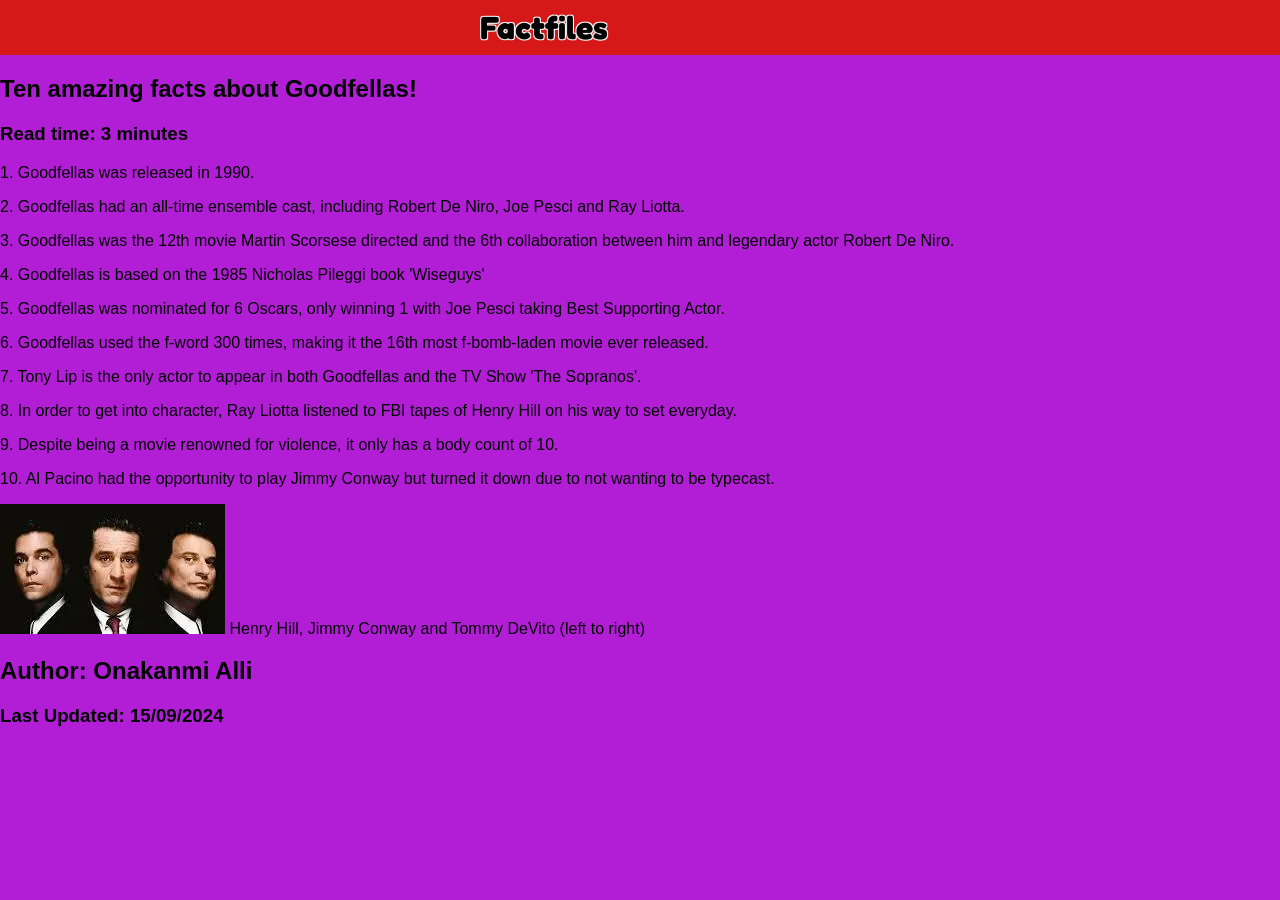
<file: index.html>
<!DOCTYPE html>
<html lang="en">
<head>
    <link rel="stylesheet" href="style1.css">
    <link rel="stylesheet" href="https://fonts.googleapis.com/css2?family=Fredoka+One&display=swap">
    <meta charset="UTF-8">
    <meta name="viewport" content="width=device-width, initial-scale=1.0">
    <title>Factfiles</title>
</head>
<body>
    <header>
        <h1 id="logo">Factfiles</h1>
    </header>
<main>
    <article>
        <header>
            <h2>Ten amazing facts about Goodfellas!</h2>
            <h3>Read time: 3 minutes</h3>
        </header>
        <main>
            <p>1. Goodfellas was released in 1990.</p>
            <p>2. Goodfellas had an all-time ensemble cast, including Robert De Niro, Joe Pesci and Ray Liotta.</p>
            <p>3. Goodfellas was the 12th movie Martin Scorsese directed and the 6th collaboration between him and legendary actor Robert De Niro.</p>
            <p>4. Goodfellas is based on the 1985 Nicholas Pileggi book 'Wiseguys'</p>
            <p>5. Goodfellas was nominated for 6 Oscars, only winning 1 with Joe Pesci taking Best Supporting Actor.</p>
            <p>6. Goodfellas used the f-word 300 times, making it the 16th most f-bomb-laden movie ever released.</p>
            <p>7. Tony Lip is the only actor to appear in both Goodfellas and the TV Show 'The Sopranos'.</p>
            <p>8. In order to get into character, Ray Liotta listened to FBI tapes of Henry Hill on his way to set everyday.</p>
            <p>9. Despite being a movie renowned for violence, it only has a body count of 10. </p>
            <p>10. Al Pacino had the opportunity to play Jimmy Conway but turned it down due to not wanting to be typecast.</p>
        </main>
        <footer>
            <img src="[data-uri]" alt="Goodfellas">
            Henry Hill, Jimmy Conway and Tommy DeVito (left to right)


        </footer>
    </article>

</main>
<footer>
    <h2>Author: Onakanmi Alli</h2>
    <h3>Last Updated: 15/09/2024</h3>
</footer>

</body>
</html>
</file>
<file: style1.css>
body {
    font-family: Arial, Helvetica, sans-serif;
    margin: 0px;
    font-size: 1.5vx;
    background-color: rgb(177, 30, 214);
}

#logo{
    margin: 0px;
    padding: 8px; 
    font-family: "Fredoka One", sans-serif ;
    width: 25%;
    border-radius: 30%;
    text-shadow: 
    1px 1px 0px rgb(248, 244, 244),
    -1px 1px 0px rgb(224, 224, 224),
    1px -1px 0px rgb(247, 243, 243),
    -1px -1px 0px rgb(243, 242, 242);
}

body > header {
    background-color:rgb(214, 24, 24);
   display: flex;
   height: 15hw;
   align-items: center;
   justify-content: center;
}
</file>
